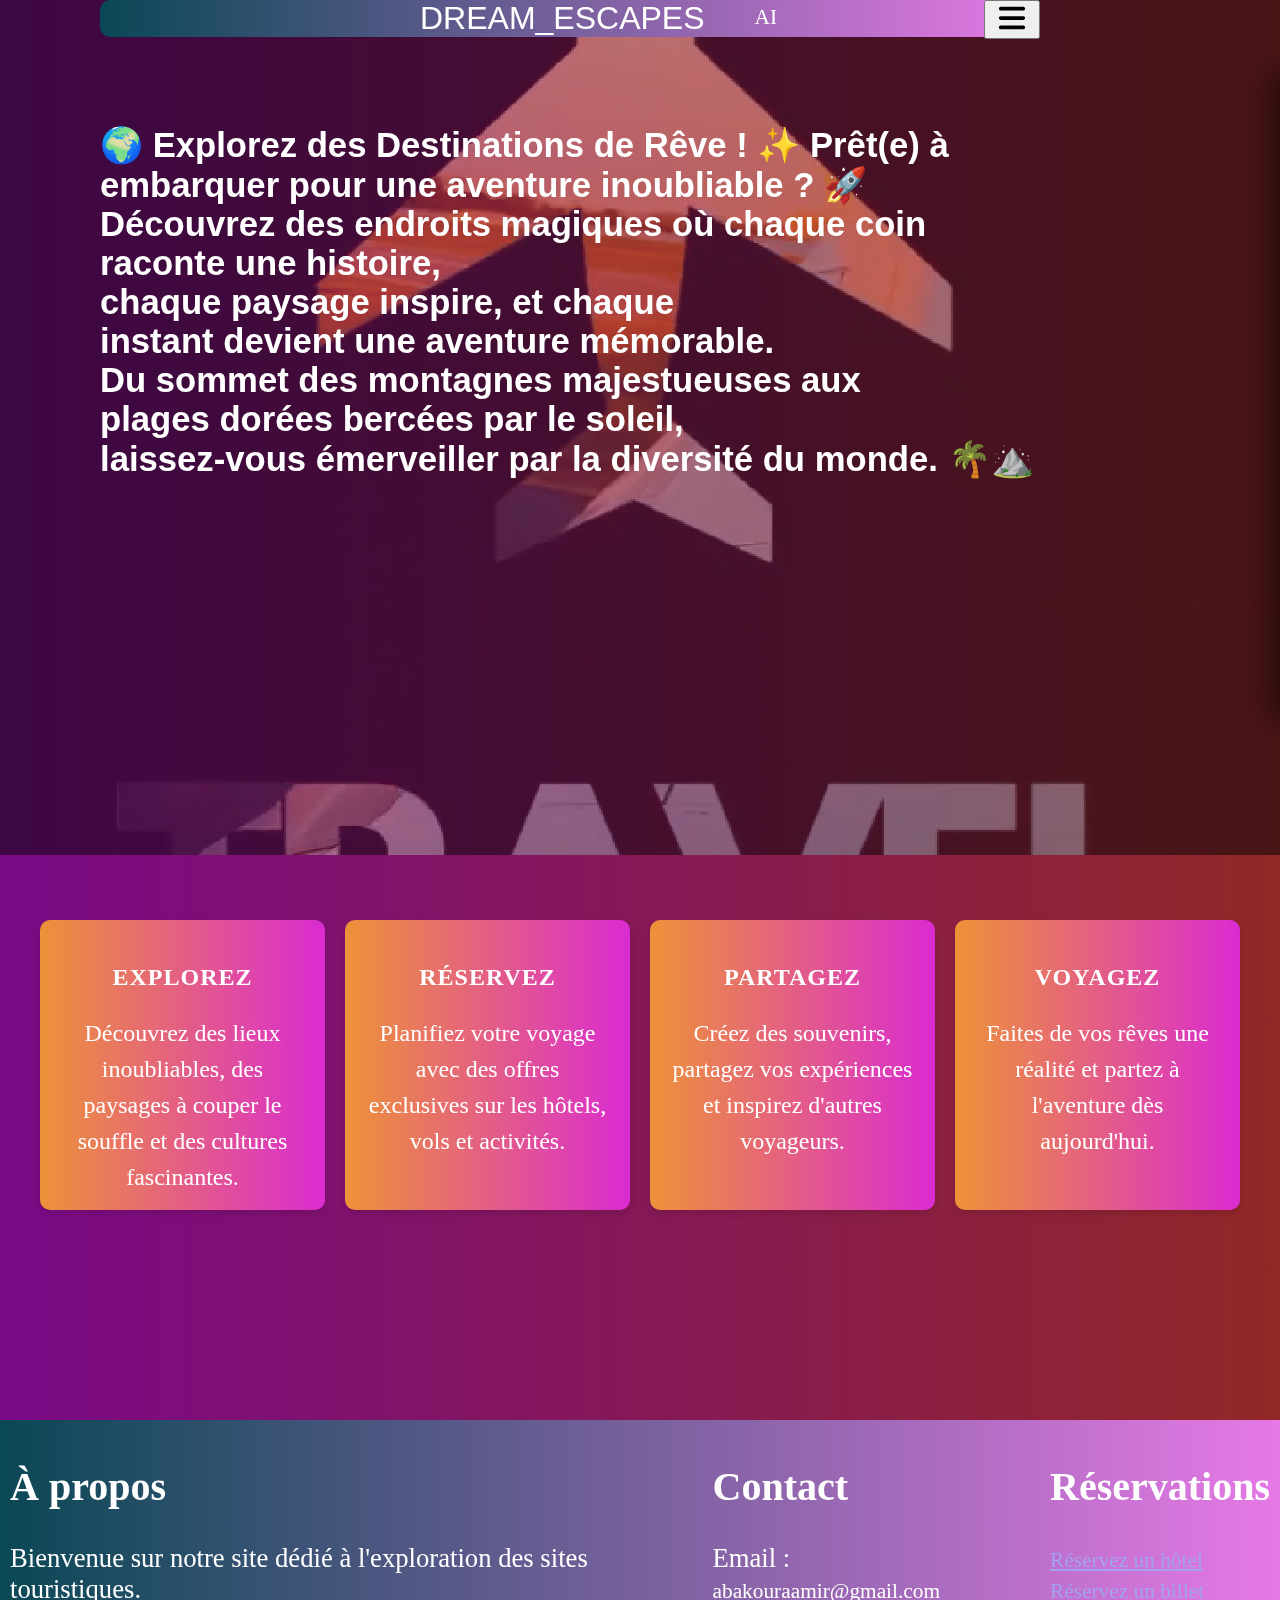
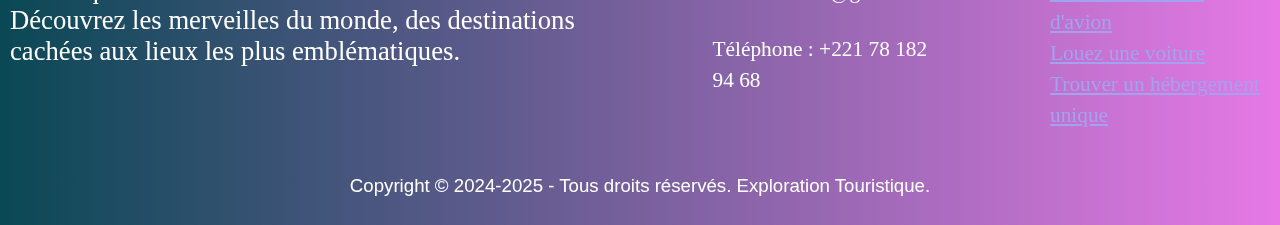
<file: index.html>
<!DOCTYPE html>
<html lang="en">
<head>
    <meta charset="UTF-8">
    <meta name="viewport" content="width=device-width, initial-scale=1.0">
    <link rel="stylesheet" href="style.css">

    <script src="Scripts\script.js"></script>
    <title>dream_scapes</title>
</head>

<body>
    <header>
    <div id="header">
      
        <p id="title">DREAM_ESCAPES</p>
       
        <a href="CHAT.html">AI</a>
    
        
       
        <button id="m" onclick="view()"><svg xmlns="http://www.w3.org/2000/svg" viewBox="0 0 448 512"><!--!Font Awesome Free 6.7.2 by @fontawesome - https://fontawesome.com License - https://fontawesome.com/license/free Copyright 2024 Fonticons, Inc.--><path d="M0 96C0 78.3 14.3 64 32 64l384 0c17.7 0 32 14.3 32 32s-14.3 32-32 32L32 128C14.3 128 0 113.7 0 96zM0 256c0-17.7 14.3-32 32-32l384 0c17.7 0 32 14.3 32 32s-14.3 32-32 32L32 288c-17.7 0-32-14.3-32-32zM448 416c0 17.7-14.3 32-32 32L32 448c-17.7 0-32-14.3-32-32s14.3-32 32-32l384 0c17.7 0 32 14.3 32 32z"/></svg></button>
    </div>
    <div id="side_bar">
       <ul id="none">
        <p id="text_navigation">Navigation</p>
       <li class="a_"><a href="index.html">Accueil</a></li>
        <li class="a"><a href="muraille_de_chine.html">Muraille_de_chine</a></li>
        <li class="a"><a href="Abu_dhabi.html">ABU DHABI</a></li>
        <li class="a"><a href="mont_fuji.html">Mont_fuji</a></li>
        <li class="a"><a href="colissé_rome.html">Colissé_romain</a></li>
        <li class="a"><a href="djeneh.html">Djenné</a></li>
        <li class="a"><a href="CHAT.html">VOTRE AI</a></li>
        <p>DREAM_ESCAPES</p>
       </ul>
    </div>
</header>
    <main id="main"> 
        <div class="text-container">

        <video autoplay loop  playsinline muted>
        <source src="Assets\WhatsApp Video 2025-01-11 at 4.19.45 AM.mp4" type="video/mp4">
        </video>
        <p id="anim">🌍 Explorez des Destinations de Rêve ! ✨
            Prêt(e) à<br> embarquer pour une aventure inoubliable ? 🚀 <br>
            Découvrez des endroits magiques où chaque coin <br>raconte une histoire,<br>
             chaque paysage inspire, et chaque <br> instant devient une aventure mémorable. <br>
              Du sommet des montagnes majestueuses aux <br>plages dorées bercées par le soleil, <br> 
              laissez-vous émerveiller par la diversité du monde. 🌴⛰️</p>
</div>
</main>

    <div class="horizontal-container">
        <div class="content-div">
            <h3>Explorez</h3>
            <p>Découvrez des lieux inoubliables, des paysages à couper le souffle et des cultures fascinantes.</p>
        </div>
        <div class="content-div">
            <h3>Réservez</h3>
            <p>Planifiez votre voyage avec des offres exclusives sur les hôtels, vols et activités.</p>
        </div>
        <div class="content-div">
            <h3>Partagez</h3>
            <p>Créez des souvenirs, partagez vos expériences et inspirez d'autres voyageurs.</p>
        </div>
        <div class="content-div">
            <h3>Voyagez</h3>
            <p>Faites de vos rêves une réalité et partez à l'aventure dès aujourd'hui.</p>
        </div>
    </div>
    
  
    

<footer id="footer">
    <div class="_footer1">
        <div>
            <h2>À propos</h2>
            <p> Bienvenue sur notre site dédié à l'exploration des sites touristiques. <br> Découvrez les merveilles du monde, des destinations cachées aux lieux les plus emblématiques.</p>
        </div>
        <div>
            <h2>Contact</h2>

            <p>Email :  <a href="mailto:abakouraamir@gmail.com">abakouraamir@gmail.com</a></p>
            <p><a href="tel:+221 78 182 94 68">Téléphone : +221 78 182 94 68</a></p>
        </div>
        <div>
            <h2>Réservations</h2>
            <p>
                <a href="https://www.booking.com" target="_blank" class="lien">Réservez un hôtel</a><br>
                <a href="https://www.skyscanner.net" target="_blank" class="lien">Réservez un billet d'avion</a><br>
                <a href="https://www.rentalcars.com" target="_blank" class="lien">Louez une voiture</a><br>
                <a href="https://www.airbnb.com" target="_blank" class="lien">Trouver un hébergement unique</a>
            </p>
        </div>
    </div>
    <div>
        <p class="_footer">Copyright © 2024-2025 - Tous droits réservés. Exploration Touristique.</p>
    </div>
</footer>

</body>
</html>
</file>
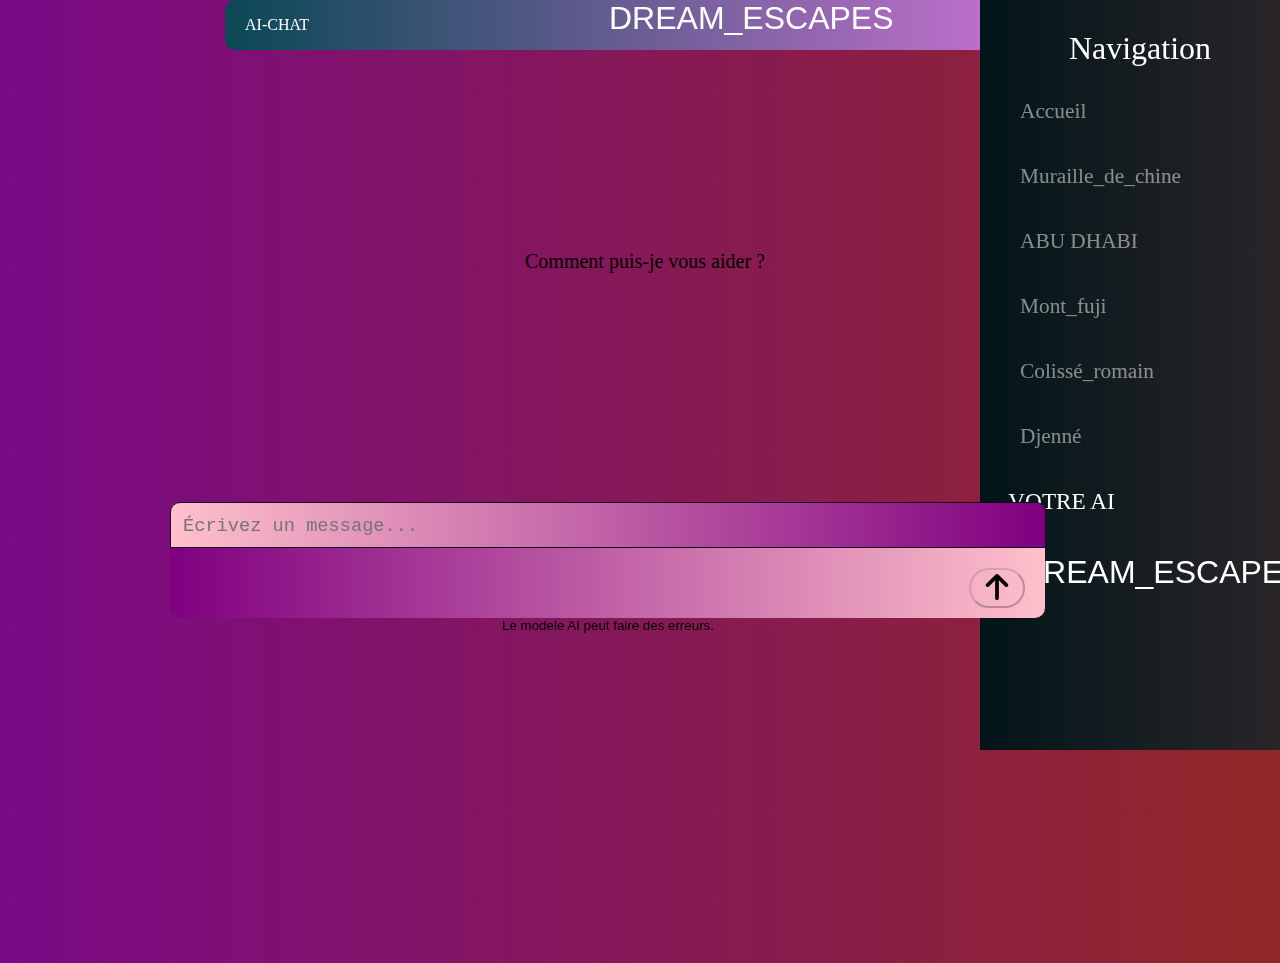
<file: CHAT.html>
<!DOCTYPE html>
<html lang="en">
<head>
    <meta charset="UTF-8">
    <meta name="viewport" content="width=device-width, initial-scale=1.0">
    <link rel="stylesheet" href="style.css">
    <script src="Scripts\script1.js"></script>
    <title>Chat-ai</title>
</head>
<body id="nonscroll">
    <header id="headerA">
        <div class="chat-container">
            <div><div class="messages" id="reponse">
                <div id="header1">
                    <p class="title1">AI-CHAT</p>
                    <p id="title">DREAM_ESCAPES</p>
                    
                    <button id="b" onclick="recharger()"><svg id="svg" xmlns="http://www.w3.org/2000/svg" viewBox="0 0 512 512"><!--!Font Awesome Free 6.7.2 by @fontawesome - https://fontawesome.com License - https://fontawesome.com/license/free Copyright 2024 Fonticons, Inc.--><path d="M105.1 202.6c7.7-21.8 20.2-42.3 37.8-59.8c62.5-62.5 163.8-62.5 226.3 0L386.3 160 352 160c-17.7 0-32 14.3-32 32s14.3 32 32 32l111.5 0c0 0 0 0 0 0l.4 0c17.7 0 32-14.3 32-32l0-112c0-17.7-14.3-32-32-32s-32 14.3-32 32l0 35.2L414.4 97.6c-87.5-87.5-229.3-87.5-316.8 0C73.2 122 55.6 150.7 44.8 181.4c-5.9 16.7 2.9 34.9 19.5 40.8s34.9-2.9 40.8-19.5zM39 289.3c-5 1.5-9.8 4.2-13.7 8.2c-4 4-6.7 8.8-8.1 14c-.3 1.2-.6 2.5-.8 3.8c-.3 1.7-.4 3.4-.4 5.1L16 432c0 17.7 14.3 32 32 32s32-14.3 32-32l0-35.1 17.6 17.5c0 0 0 0 0 0c87.5 87.4 229.3 87.4 316.7 0c24.4-24.4 42.1-53.1 52.9-83.8c5.9-16.7-2.9-34.9-19.5-40.8s-34.9 2.9-40.8 19.5c-7.7 21.8-20.2 42.3-37.8 59.8c-62.5 62.5-163.8 62.5-226.3 0l-.1-.1L125.6 352l34.4 0c17.7 0 32-14.3 32-32s-14.3-32-32-32L48.4 288c-1.6 0-3.2 .1-4.8 .3s-3.1 .5-4.6 1z"/></svg></button>
                </div>
            <p id="question">Comment puis-je vous aider ?</p></div>
            

            </div>
       
        <div id="side_bar1">
            <ul id="none">
                <p id="text_navigation">Navigation</p>
                <li class="a"><a href="index.html">Accueil</a></li>
                <li class="a"><a href="muraille_de_chine.html">Muraille_de_chine</a></li>
                <li class="a"><a href="Abu_dhabi.html">ABU DHABI</a></li>
                <li class="a"><a href="mont_fuji.html">Mont_fuji</a></li>
                <li class="a"><a href="colissé_rome.html">Colissé_romain</a></li>
                <li class="a"><a href="djeneh.html">Djenné</a></li>
                <li class="a_"><a href="CHAT.html">VOTRE AI</a></li>
                <p>DREAM_ESCAPES</p>
            </ul>
         </div>
        
    
       
            <div id="input-container">
                <textarea type="text" id="message" rows="5" cols="30"
                placeholder="Écrivez un message..." oninput="dd()"></textarea>
                <div id="textarea1" ><button onclick="envoyer()" id="button"><svg xmlns="http://www.w3.org/2000/svg" viewBox="0 0 384 512"><!--!Font Awesome Free 6.7.2 by @fontawesome - https://fontawesome.com License - https://fontawesome.com/license/free Copyright 2024 Fonticons, Inc.--><path d="M214.6 41.4c-12.5-12.5-32.8-12.5-45.3 0l-160 160c-12.5 12.5-12.5 32.8 0 45.3s32.8 12.5 45.3 0L160 141.2 160 448c0 17.7 14.3 32 32 32s32-14.3 32-32l0-306.7L329.4 246.6c12.5 12.5 32.8 12.5 45.3 0s12.5-32.8 0-45.3l-160-160z"/></svg></button></div>
                <p id="warning">Le modele AI peut faire des erreurs.</p>
            
        </div>
    </div>
</body>
</html>
</file>
<file: style.css>
#header{
    display:flex;
    flex-direction: row;
    background-image:linear-gradient(to right,rgb(10, 72, 85),rgb(230, 121, 230));
    backdrop-filter: blur(20px);
   z-index: 1000;
   margin-left: 100px;
    color: white;
    border-radius: 10px;
    padding-left: 20px;
width: 920px;}
#title{
    margin-top: 0px;
    margin-bottom: 0px;
    margin-left: 300px;
    margin-right: 50px;
    animation: animationtitre 30S infinite; 
    font-size: 24pt;
    font-family: Impact, Haettenschweiler, 'Arial Narrow Bold', sans-serif;
}

#text_navigation{
    text-align: center;
    color:white;
    font-size: 24pt;
    margin-right: 20px;
}
ul > p{
    margin-top: 30px;
}
li + p{
    animation: animationtitre 10S infinite; 
font-size: 24pt;
font-family: Impact, Haettenschweiler, 'Arial Narrow Bold', sans-serif;
color: white;
}
#m{
    position:absolute;
    right: 0;

}
#b{
    position:absolute;
    right: 0;
    bottom: 0;
    border-color: transparent;
    background-color: transparent;
    margin: auto;
}
img{
    margin-left: 50px;
    margin-right: 50px;
   margin-top: 10px;
}
#menu img{
width: 10px;
height: 10px;
}

img{
    width: 5px;
    height: 10px;
    }

#side_bar{
    position: fixed;
    right: -300px;
    top:60px;
    background-color: black;
    width:300px;
    height:650px;
    border-radius:10px;
    box-shadow: -10px 10px 30px rgba(0, 0, 0, 0.5);
    filter:none;
    margin-top: 0px;
    
}
.a{
    opacity:0.5;
    
}

.a_{
    transform: scale(1.09);
}
a{
    color:white;
    font-size:16pt;
    text-decoration: none;
    margin-right: 10px;
    margin-top: 5px;
    
    
}
#none li{
    margin-bottom: 40px;
    
}
#none{
    padding-top: 0px;
}
#none li:hover{
    padding:0px;
    
transform:scaleX(1) ;
background-color: white;
box-shadow:0cqmax;
border-color: black;
border:solid;
border-radius: 10px;
height: 30px;
animation:borderanimation 1s infinite;
}
a{
    color:white;
    font-size:16pt;
    text-decoration: none;
}
.lien{
    text-decoration: underline;
    color: rgb(162, 162, 240);
}
@keyframes borderanimation {
    0%,100%{
        border-color: black;
    }
    50%{
        border-color: white;
    }
    
}
#none{
    list-style-type: none;
}

body{
    display: flex;
    flex-direction: column;
    overflow-x: hidden;
    padding: 0px;
    margin: 0px;
    background-image: linear-gradient(to right, rgb(122, 10, 135),rgb(146, 39, 39) );

}



header{
    background-color: transparent;
    height: 90px;
    width:auto;
    margin-top: 0px;
    padding-top: 0px;
    z-index: 1000;
    border-radius: 10px;

   
}

main{
    height:800px;
}

._footer{
    font-size: 14pt;
    font-family: Impact, Haettenschweiler, 'Arial Narrow Bold', sans-serif;
    text-align: center;
    text-overflow: ellipsis ;
    
    
}
footer{
    bottom:0px;
    background-image:linear-gradient(to right,rgb(10, 72, 85),rgb(230, 121, 230));
    color:white;
    margin: 0px;
    padding: 10px;
}
._footer1{
    display: flex;
    justify-content: center;
    font-size: 20pt;
    gap: 100px;
    
}
@keyframes animationtitre{
    0%,50%,100%{
        transform:rotate(0deg)
       
    }
    20%{
        transform:rotate(-2deg)
       
    }
    
 
    80%{
        transform:rotate(2deg)
       
    }
    
}

video{
            position: absolute;
            top: 0;
            left: 0;
            width: 100%;
            height: 95%;
            object-fit: cover; /* Pour couvrir toute la zone */
            z-index: -1;
            opacity:0.5;
}

#side_bar1{

    position: absolute;
    right: 0px;
    top:0px;
    bottom:0px ;
    background-image:linear-gradient(to right,rgb(2, 21, 25),rgb(41, 37, 41));
    width:300px;
    height:750px;
    margin-top: 0px;
}
#nonscroll{
    overflow-y: hidden;
    background-color: white;
   
}

#header1{
    display:flex;
    flex-direction: row;
    background-image:linear-gradient(to right,rgb(10, 72, 85),rgb(230, 121, 230));
    backdrop-filter: blur(20px);
   z-index: 1000;
   margin-left: 100px;
    color: white;
    border-radius: 10px;
    padding-left: 20px;
width: 920px;
}

#headerA{
    display: flex;
}
#title1{
    margin-right:40px;
    font-size: 18pt;
    font-family: 'Franklin Gothic Medium', 'Arial Narrow', Arial, sans-serif;
    text-decoration: solid;
    margin-top: 10px;
    margin-bottom: 0px;
    margin-left: 9px;
    box-shadow: inset;
}

.b{
    background-color:transparent;
    border-radius: 5px;
    border: solid 2px;
    text-decoration: none;
    color:white;
    height: 30px;
    text-align:center;
    width: 70px;
    padding: 8px;
    margin-top: 10px;
    padding: 5px;
}
.b:active{
    color:transparent;
    background-color: aliceblue;

}

.chat-container{
    display:flex;
    flex-direction: column;
    padding-top: 0px;
}
.messages{
    height: 563px;
    overflow-x: hidden;
    overflow-y:auto;
    background-color: transparent;
    display: block;
    margin-left:125px;
    margin-right: 80px;
    margin-bottom: 400PX;
    margin-top: 0px;
    width: 1100px;
    top: 0px;
}
.mesuser{
    color:white;
    background-image:linear-gradient(to right,rgb(10, 72, 85),rgb(230, 121, 230));
    font-size: 16pt;
    font-weight: bold;
    max-width: 300px;
    min-width:80px;
    padding: 5px;
    display: inline-block;
    margin-bottom: 30px;
    margin-left: 780px;
    margin-top: 60px;
    border-radius: 5px;
    word-break: break-all;

}

.mesai{
    border-radius: 10px;
    margin-left: 10px;
    min-width:80px;
    padding: 5px;
    font-size: 18pt;
    font-weight: bold;
    color: #fff;
    
    
}



textarea{
    bottom: 100px;
    resize: none;
    width: 850px;
    height: 20px;
    color: white;
    font-size: 14pt;
    border-radius: 10px 10px 0px 0px;
    padding: 12px;
    background-image: linear-gradient(to left,purple,pink);
    z-index: 1000;
    border-color: rgb(20, 3, 36);
   
}

#textarea1{
    background-image: linear-gradient(to left,pink,purple);
    border-color: rgb(20, 3, 36);
    width: 875px;
    height:70px;
    border-radius: 0px 0px 10px 10px;
    display: flex;
    justify-content: end;

    
}
#input-container{
    position: absolute;
    bottom: 240px;
    margin-left: 170px;
    display: flex;
    flex-direction: column;
    margin-top: 5px;
}

#warning{
    position: relative;
    bottom: 14px;
    font-family: 'Trebuchet MS', 'Lucida Sans Unicode', 'Lucida Grande', 'Lucida Sans', Arial, sans-serif;
    font-size: 10pt;
    text-decoration: wavy;
    text-align: center;
}
svg{
    width: 40px;
    height: 30px;
}

pre{
    margin-right: 800px;
}

.brain{
    width: 30px;
    height: 40px;
}





#button{
    height: 40px;
    margin-bottom: 0px;
    margin-top: 20px;
    margin-right: 20px;
    background-color: transparent;
    border-radius: 50px;
}

#question{
    margin-left: 400px;
    margin-top:200px;
    font-size: 20px;
    animation:pressure 2s infinite;
}

@keyframes pressure{
    0%,100%{
        color:black
    }
    50%{
        color:white
    }
}

.element{
    display:flex;
}

@media (max-width: 480px) {
    #header {
        margin-left: 10px;
        margin-right: 10px;
        flex-direction: column;
        padding: 5px;
        width: calc(100% - 20px);
        border-radius: 5px;
    }

    #title {
        margin-left: 0;
        margin-right: 0;
        font-size: 16pt;
        text-align: center;
    }

   

    img {
        margin: 5px;
        width: 20px;
        height: 20px;
    }

    #side_bar {
        right: -100%;
        width: 100%;
        height: auto;
        top: 50px;
        border-radius: 0;
        
    }
    
    textarea {
        width: calc(100% - 20px);
        height: 50px;
        margin: 0 10px;
    }

    #textarea1 {
        width: calc(100% - 20px);
    }
}

.horizontal-container {
    display: flex;
    justify-content: space-around;
    align-items: stretch;
    gap: 20px;
    margin: 20px auto;
    max-width: 1200px;
    padding: 10px;
    margin-bottom:200px;
}
.content-div {
    background-image:linear-gradient(to left,rgb(218, 43, 209),rgb(237, 146, 56));
    color: #fff;
    flex: 1;
    text-align: center;
    padding: 20px;
    height: 250px;
    border-radius: 10px;
    box-shadow: 0 4px 6px rgba(0, 0, 0, 0.1);
    transition: transform 0.3s, box-shadow 0.3s;
}
.content-div h3 {
    font-size: 1.5rem;
    margin-bottom: 10px;
    text-transform: uppercase;
    letter-spacing: 1px;
}
.content-div p {
    font-size: 1.5rem;
    line-height: 1.5;
}
.content-div:hover {
    transform: translateY(-5px);
    box-shadow: 0 8px 12px rgba(0, 0, 0, 0.2);
}

#anim{
    margin-left: 100px;
    font-size: 26pt;
    color: white;
    font-weight: 900;
    text-shadow: rgb(19, 16, 17);
    font-family: 'Franklin Gothic Medium', 'Arial Narrow', Arial, sans-serif;
    animation:  aannimation 30s infinite;
}

@keyframes aannimation{
    0%,100%{
        transform:scale(1) ;
       color:white;
    }
    
    70%{
        transform:scale(0.9) translateY(100px);

    }
    50%{
        transform:translateX(180px)
    }

        
    
}
</file>
